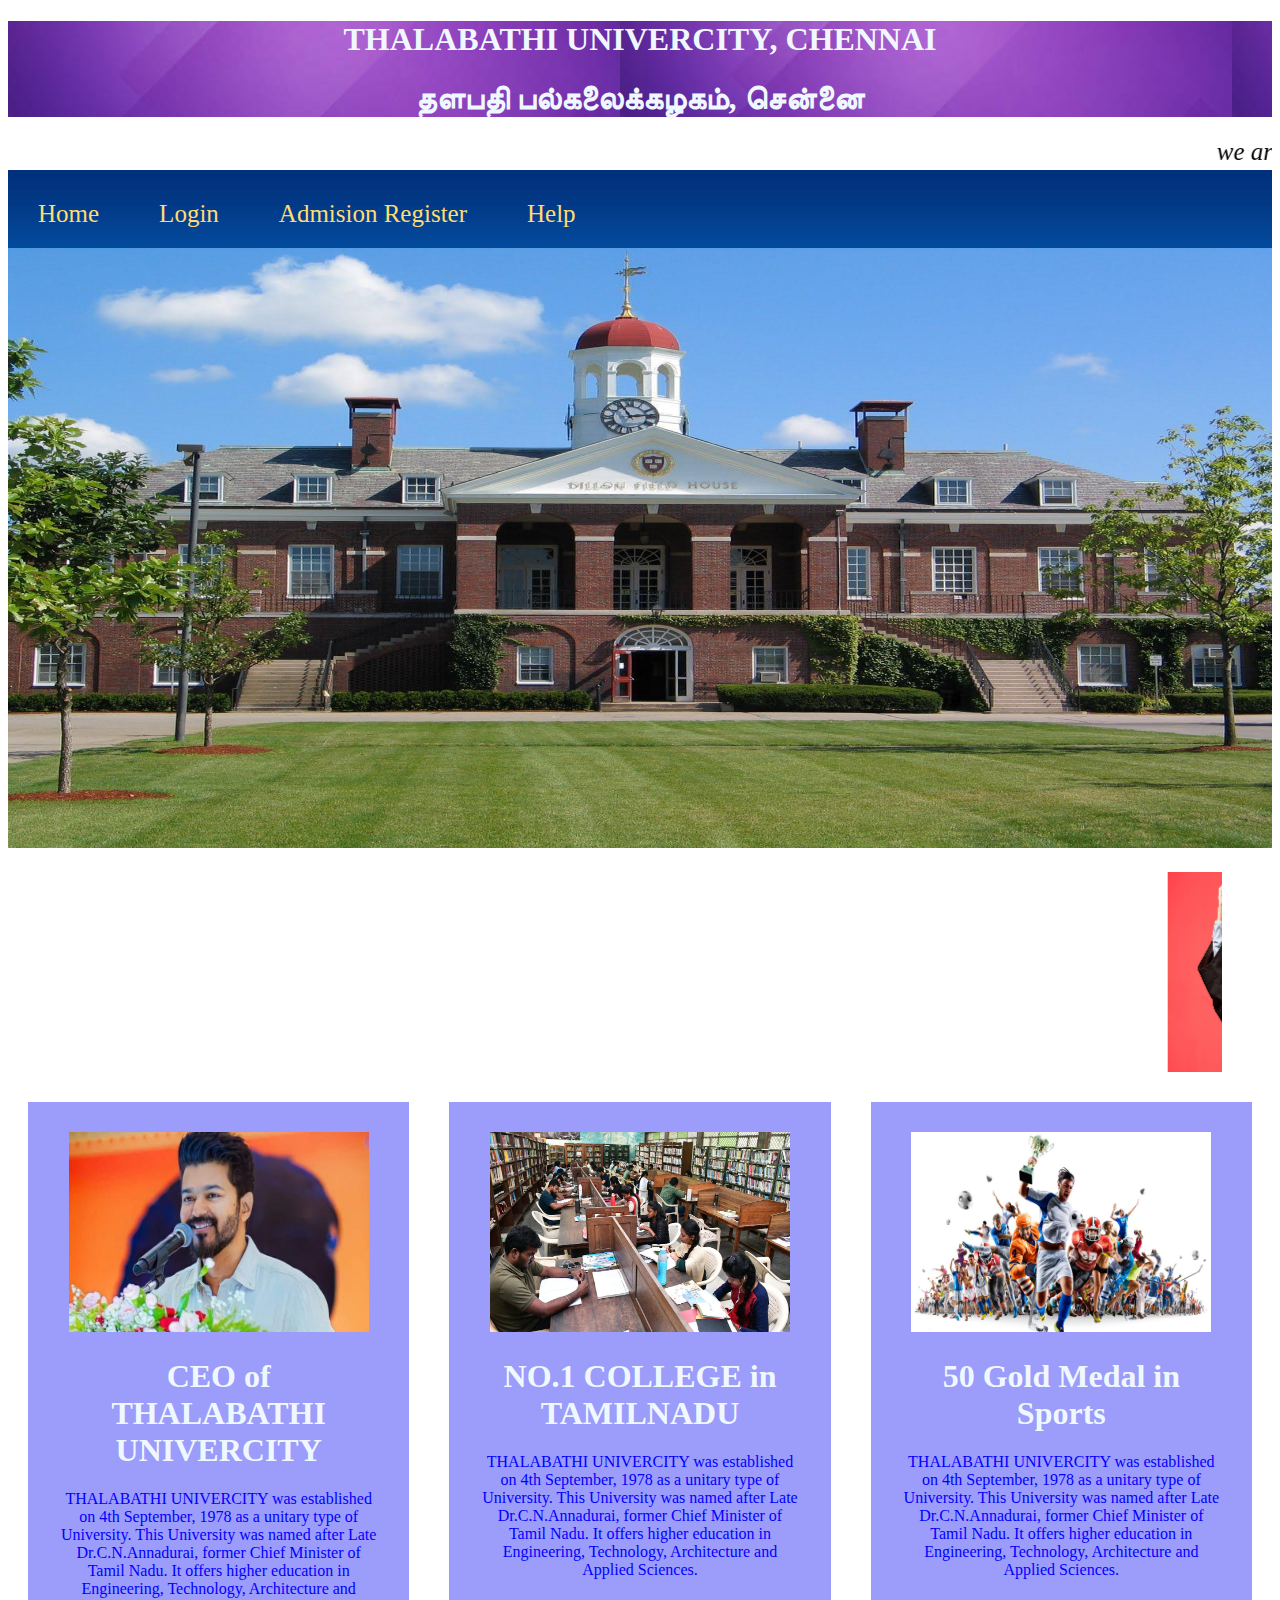
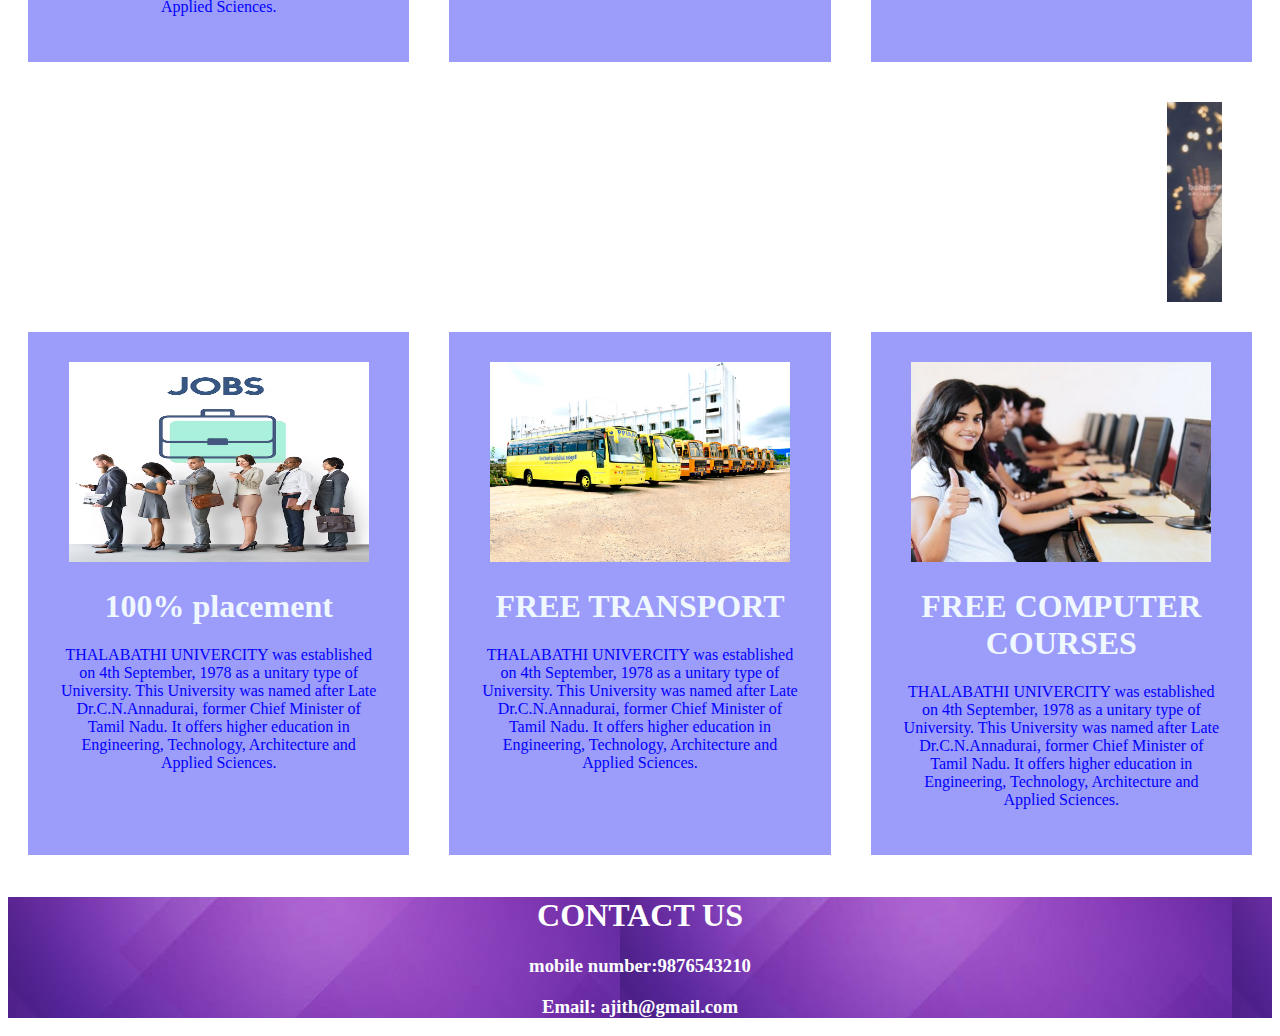
<file: index.html>
<!DOCTYPE html>
<html lang="en">
<head>
    <meta charset="UTF-8">
    <meta name="viewport" content="width=device-width, initial-scale=1.0">
    <title>A to Z univercity</title>
    <link rel="stylesheet" href="./css/style.css">
</head>
<body>
    <div class="header">
        <h1>THALABATHI UNIVERCITY, CHENNAI</h1>
        <h1>தளபதி பல்கலைக்கழகம், சென்னை</h1>
    </div>

<marquee>we are writing to request an application for admission to THALABATHI UNIVERCITY for the 2025. THALABATHI UNIVERCITY has always been our top choice for Student Education...</marquee>

    <div class="nav">
        <ul>
            <li><a href="#">Home</a></li>
            <li><a href="login.html">Login</a></li>
            <li><a href="register.html">Admision Register</a></li>
                    <li><a href="#">Help</a></li>
        </ul>
    </div>

    <div class="img">
    <img src="./images/clg2.jpg " height="600px" width="100%">
    </div>

    <div class="ugcourse">
        <marquee>
            <img src="./images/ug1.jpeg" height="200px" width="200px">
            <img src="./images/ug2.webp" height="200px" width="200px">
            <img src="./images/ug3.jpg" height="200px" width="200px">
            <img src="./images/ug4.jpg" height="200px" width="200px">
            <img src="./images/ug5.avif" height="200px" width="200px">
            <img src="./images/ug6.jpeg" height="200px" width="200px">
            <img src="./images/ug7.jpeg" height="200px" width="200px">
            <img src="./images/ug8.webp" height="200px" width="200px">
            <img src="./images/ug9.webp" height="200px" width="200px">
            <img src="./images/ug19.jpg" height="200px" width="200px">
            <img src="./images/ug6.jpeg" height="200px" width="200px">


        </marquee>

        <div class="flex-container">
            <div class="box1">  
            <img src="./images/pn1.jpg" height="200px" width="300px">              
            <h1> CEO of THALABATHI UNIVERCITY</h1>   
            <p>THALABATHI UNIVERCITY was established on 4th September, 1978 as a unitary type of University. This University was named after Late Dr.C.N.Annadurai, former Chief Minister of Tamil Nadu. It offers higher education in Engineering, Technology, Architecture and Applied Sciences.</p> 
        
        </div>
        
       
        <div class="box2">  
            <img src="./images/li1.jpg" height="200px" width="300px">              
            <h1> NO.1 COLLEGE in TAMILNADU</h1>   
            <p>THALABATHI UNIVERCITY was established on 4th September, 1978 as a unitary type of University. This University was named after Late Dr.C.N.Annadurai, former Chief Minister of Tamil Nadu. It offers higher education in Engineering, Technology, Architecture and Applied Sciences.</p> 
        
        </div>
       
        <div class="box3">  
            <img src="./images/sports.jpg" height="200px" width="300px">              
            <h1> 50 Gold Medal in Sports</h1>   
            <p>THALABATHI UNIVERCITY was established on 4th September, 1978 as a unitary type of University. This University was named after Late Dr.C.N.Annadurai, former Chief Minister of Tamil Nadu. It offers higher education in Engineering, Technology, Architecture and Applied Sciences.</p> 
        
        </div>        

    </div>
    <div class="ugcourse">
        <marquee>
            <img src="./images/vj1.webp" height="200px" width="200px">
            <img src="./images/vj2.jpg" height="200px" width="200px">
            <img src="./images/vj3.webp" height="200px" width="200px">
            <img src="./images/li1.jpg" height="200px" width="200px">
            <img src="./images/li2.jpg" height="200px" width="200px">
            <img src="./images/li3.jpg" height="200px" width="200px">
            <img src="./images/sp1.jpg" height="200px" width="200px">
            <img src="./images/sp2.jpg" height="200px" width="200px">
            <img src="./images/sp3.jpg" height="200px" width="200px">
            <img src="./images/sp4.webp" height="200px" width="200px">
            <img src="./images/sp5.jpg" height="200px" width="200px">


        </marquee>


        <div class="flex-container">
            <div class="box1">  
            <img src="./images/JOB.avif" height="200px" width="300px">              
            <h1>100% placement</h1>   
            <p>THALABATHI UNIVERCITY was established on 4th September, 1978 as a unitary type of University. This University was named after Late Dr.C.N.Annadurai, former Chief Minister of Tamil Nadu. It offers higher education in Engineering, Technology, Architecture and Applied Sciences.</p> 
        
        </div>
        
       
        <div class="box2">  
            <img src="./images/BUS.jpg" height="200px" width="300px">              
            <h1> FREE TRANSPORT </h1>   
            <p>THALABATHI UNIVERCITY was established on 4th September, 1978 as a unitary type of University. This University was named after Late Dr.C.N.Annadurai, former Chief Minister of Tamil Nadu. It offers higher education in Engineering, Technology, Architecture and Applied Sciences.</p> 
        
        </div>
       
        <div class="box3">  
            <img src="./images/COM.jpg" height="200px" width="300px">              
            <h1> FREE COMPUTER COURSES</h1>   
            <p>THALABATHI UNIVERCITY was established on 4th September, 1978 as a unitary type of University. This University was named after Late Dr.C.N.Annadurai, former Chief Minister of Tamil Nadu. It offers higher education in Engineering, Technology, Architecture and Applied Sciences.</p> 
        
        </div>        
        </div>
<footer>
    <h1>CONTACT US</h1>
    <h3>mobile number:9876543210</h3>
    <h3>Email: ajith@gmail.com</h3>
    
</footer>



</body>
</html>
</file>
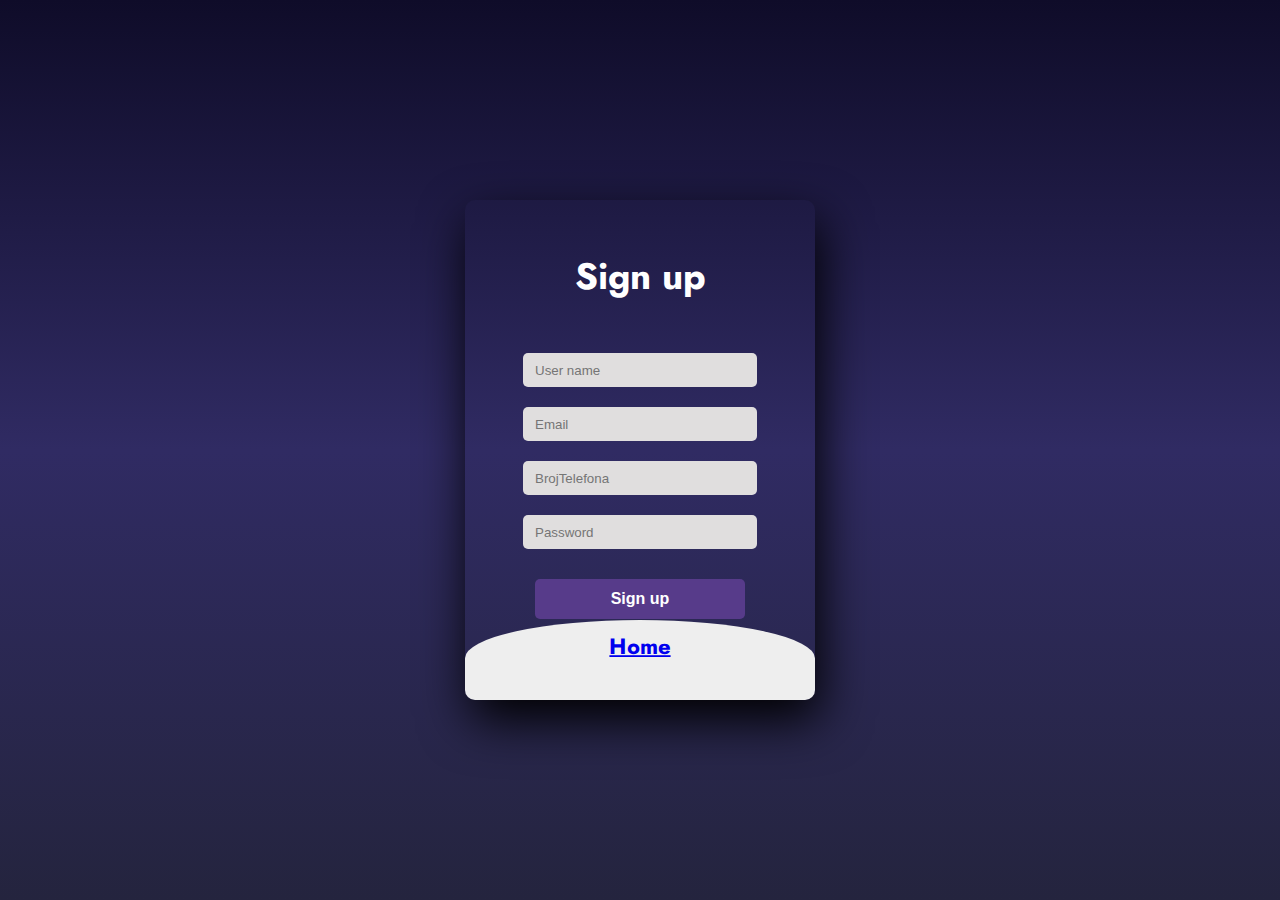
<file: login.html>
<!DOCTYPE html>
<html>
<head>
	<title>Slide Navbar</title>
	<link rel="stylesheet" type="text/css" href="./css/login.css">
<link href="https://fonts.googleapis.com/css2?family=Jost:wght@500&display=swap" rel="stylesheet">
</head>
<body>
	<div class="main">  	
		<input type="checkbox" id="chk" aria-hidden="true">

			<div class="signup">
				<form>
					<label for="chk" aria-hidden="true">Sign up</label>
					<input type="text" name="txt" placeholder="User name" required="">
					<input type="email" name="email" placeholder="Email" required="">
          <input type="number" name="broj" placeholder="BrojTelefona" required="">
					<input type="password" name="pswd" placeholder="Password" required="">
					<button>Sign up</button>
				</form>
			</div>

			<div class="login">
				<form>

					<label><a href="index.html">Home </a></label>
					
				</form>
			</div>
	</div>
</body>
</html>
</file>
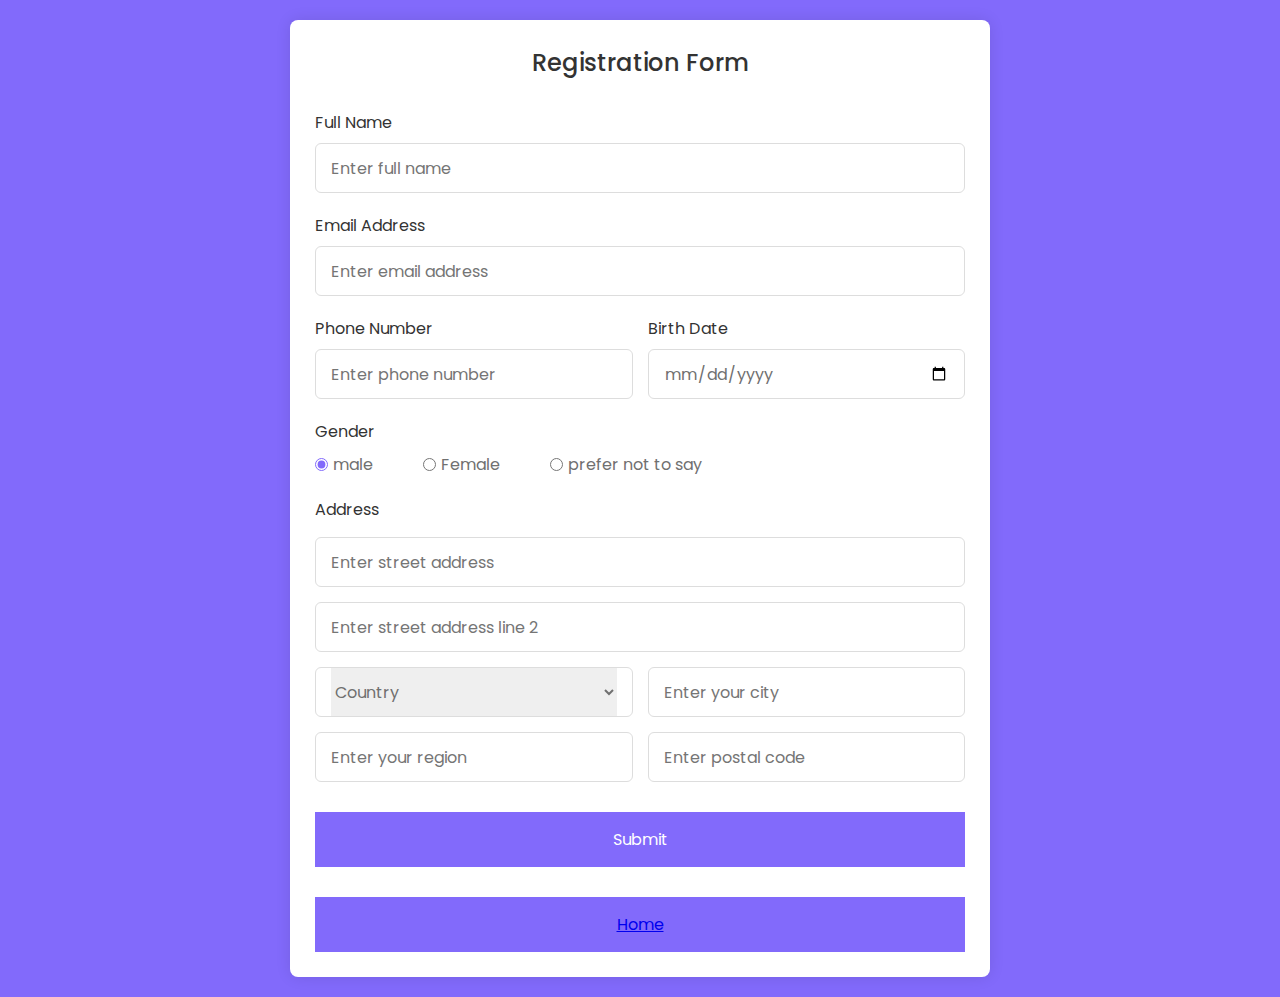
<file: register.html>
<!DOCTYPE html>
<!---Coding By CodingLab | www.codinglabweb.com--->
<html lang="en">
  <head>
    <meta charset="UTF-8" />
    <meta name="viewport" content="width=device-width, initial-scale=1.0" />
    <meta http-equiv="X-UA-Compatible" content="ie=edge" />
    <!--<title>Registration Form in HTML CSS</title>-->
    <!---Custom CSS File--->
    <link rel="stylesheet" href="./css/register.css" />
  </head>
  <body>
    <section class="container">
      <header>Registration Form</header>
      <form action="#" class="form">
        <div class="input-box">
          <label>Full Name</label>
          <input type="text" placeholder="Enter full name" required />
        </div>

        <div class="input-box">
          <label>Email Address</label>
          <input type="text" placeholder="Enter email address" required />
        </div>

        <div class="column">
          <div class="input-box">
            <label>Phone Number</label>
            <input type="number" placeholder="Enter phone number" required />
          </div>
          <div class="input-box">
            <label>Birth Date</label>
            <input type="date" placeholder="Enter birth date" required />
          </div>
        </div>
        <div class="gender-box">
          <h3>Gender</h3>
          <div class="gender-option">
            <div class="gender">
              <input type="radio" id="check-male" name="gender" checked />
              <label for="check-male">male</label>
            </div>
            <div class="gender">
              <input type="radio" id="check-female" name="gender" />
              <label for="check-female">Female</label>
            </div>
            <div class="gender">
              <input type="radio" id="check-other" name="gender" />
              <label for="check-other">prefer not to say</label>
            </div>
          </div>
        </div>
        <div class="input-box address">
          <label>Address</label>
          <input type="text" placeholder="Enter street address" required />
          <input type="text" placeholder="Enter street address line 2" required />
          <div class="column">
            <div class="select-box">
              <select>
                <option hidden>Country</option>
                <option>America</option>
                <option>Japan</option>
                <option>India</option>
                <option>Nepal</option>
              </select>
            </div>
            <input type="text" placeholder="Enter your city" required />
          </div>
          <div class="column">
            <input type="text" placeholder="Enter your region" required />
            <input type="number" placeholder="Enter postal code" required />
          </div>
        </div>
        <button>Submit</button>
        <button><a href="index.html">Home</a></button>
      </form>
    </section>
  </body>
</html>
</file>
<file: css/style.css>
.header{
    text-align: center;
    background-image: url('../images/back5.jpg');
    color: aliceblue;
}

.nav ul{
     list-style-type: none;
    margin: 0;
    padding: 0;
    
    overflow: hidden;
    background-image: url('../images/back4.jpg');
    
}


.nav ul li{
    float: left;
}

.nav ul li a {
    display: block;
    /* border: 3px solid black; */
   text-align: center;
    padding: 30px;
    font-size: 25px;
    text-decoration: none;
    padding-bottom: 20px;
    color: rgb(255, 220, 114);
}


.clg{
    border: 3px solid black;
    height: 50px;
    width: 50px;
}

marquee{
    font-size: 25px;
    font-style: italic;
    padding-left: 20px;
}

.ugcourse > marquee{
    margin-right: 50px;
    margin-top: 20px;
}

.flex-container{
    display: flex;
    /* border: 3px solid black; */
   
    overflow: hidden;
    }

    .flex-container > .box1{
        background-color: rgb(156, 156, 250);
        color: aliceblue;
        padding: 30px;
        text-align: center;
        padding: 30px;
        margin: 20px;
    }
    .flex-container > .box2{
        background-color: rgb(156, 156, 250);
        color: aliceblue;
        padding: 30px;
        text-align: center;
        padding: 30px;
        margin: 20px;
    }

    .flex-container > .box3{
        background-color: rgb(156, 156, 250);
        color: aliceblue;
        padding: 30px;
        text-align: center;
        padding: 30px;
        margin: 20px;
    }


    footer{
        background-image: url('../images/back5.jpg');
        color: rgb(255, 255, 255);
        text-align: center;
    }

    p{
        color: blue;
    }




  @media screen and (max-width:800px){
    .header{
        text-align: center;
        background-image: url('../images/back5.jpg');
        color: rgb(225, 239, 29);
    }
    
    .nav ul{
         list-style-type: none;
        margin: 0;
        padding: 0;
        
        overflow: hidden;
        background-image: url('../images/back4.jpg');
        
    }
    
    
    .nav ul li{
        float: left;
    }
    
    .nav ul li a {
        display: block;
        /* border: 3px solid black; */
       text-align: center;
        padding: 10px;
        font-size: 20px;
        text-decoration: none;
        padding-bottom: 20px;
        color: rgb(36, 215, 12);
    }

    .flex-container{
        
        flex-direction: column;
    }
 

    }
</file>
<file: css/login.css>
body{
	margin: 0;
	padding: 0;
	display: flex;
	justify-content: center;
	align-items: center;
	min-height: 100vh;
	font-family: 'Jost', sans-serif;
	background: linear-gradient(to bottom, #0f0c29, #302b63, #24243e);
}
.main{
	width: 350px;
	height: 500px;
	background: red;
	overflow: hidden;
	background: url("https://doc-08-2c-docs.googleusercontent.com/docs/securesc/68c90smiglihng9534mvqmq1946dmis5/fo0picsp1nhiucmc0l25s29respgpr4j/1631524275000/03522360960922298374/03522360960922298374/1Sx0jhdpEpnNIydS4rnN4kHSJtU1EyWka?e=view&authuser=0&nonce=gcrocepgbb17m&user=03522360960922298374&hash=tfhgbs86ka6divo3llbvp93mg4csvb38") no-repeat center/ cover;
	border-radius: 10px;
	box-shadow: 5px 20px 50px #000;
}
#chk{
	display: none;
}
.signup{
	position: relative;
	width:100%;
	height: 100%;
}
label{
	color: #fff;
	font-size: 2.3em;
	justify-content: center;
	display: flex;
	margin: 50px;
	font-weight: bold;
	cursor: pointer;
	transition: .5s ease-in-out;
}
input{
	width: 60%;
	height: 10px;
	background: #e0dede;
	justify-content: center;
	display: flex;
	margin: 20px auto;
	padding: 12px;
	border: none;
	outline: none;
	border-radius: 5px;
}
button{
	width: 60%;
	height: 40px;
	margin: 10px auto;
	justify-content: center;
	display: block;
	color: #fff;
	background: #573b8a;
	font-size: 1em;
	font-weight: bold;
	margin-top: 30px;
	outline: none;
	border: none;
	border-radius: 5px;
	transition: .2s ease-in;
	cursor: pointer;
}
button:hover{
	background: #6d44b8;
}
.login{
	height: 460px;
	background: #eee;
	border-radius: 60% / 10%;
	transform: translateY(-180px);
	transition: .8s ease-in-out;
    text-decoration: none;
}
.login label{
	color: #573b8a;
	transform: scale(.6);
}

#chk:checked ~ .login{
	transform: translateY(-500px);
}
#chk:checked ~ .login label{
	transform: scale(1);	
}
#chk:checked ~ .signup label{
	transform: scale(.6);
}
</file>
<file: css/register.css>
/* Import Google font - Poppins */
@import url("https://fonts.googleapis.com/css2?family=Poppins:wght@200;300;400;500;600;700&display=swap");
* {
  margin: 0;
  padding: 0;
  box-sizing: border-box;
  font-family: "Poppins", sans-serif;
}
body {
  min-height: 100vh;
  display: flex;
  align-items: center;
  justify-content: center;
  padding: 20px;
  background: rgb(130, 106, 251);
}
.container {
  position: relative;
  max-width: 700px;
  width: 100%;
  background: #fff;
  padding: 25px;
  border-radius: 8px;
  box-shadow: 0 0 15px rgba(0, 0, 0, 0.1);
}
.container header {
  font-size: 1.5rem;
  color: #333;
  font-weight: 500;
  text-align: center;
}
.container .form {
  margin-top: 30px;
}
.form .input-box {
  width: 100%;
  margin-top: 20px;
}
.input-box label {
  color: #333;
}
.form :where(.input-box input, .select-box) {
  position: relative;
  height: 50px;
  width: 100%;
  outline: none;
  font-size: 1rem;
  color: #707070;
  margin-top: 8px;
  border: 1px solid #ddd;
  border-radius: 6px;
  padding: 0 15px;
}
.input-box input:focus {
  box-shadow: 0 1px 0 rgba(0, 0, 0, 0.1);
}
.form .column {
  display: flex;
  column-gap: 15px;
}
.form .gender-box {
  margin-top: 20px;
}
.gender-box h3 {
  color: #333;
  font-size: 1rem;
  font-weight: 400;
  margin-bottom: 8px;
}
.form :where(.gender-option, .gender) {
  display: flex;
  align-items: center;
  column-gap: 50px;
  flex-wrap: wrap;
}
.form .gender {
  column-gap: 5px;
}
.gender input {
  accent-color: rgb(130, 106, 251);
}
.form :where(.gender input, .gender label) {
  cursor: pointer;
}
.gender label {
  color: #707070;
}
.address :where(input, .select-box) {
  margin-top: 15px;
}
.select-box select {
  height: 100%;
  width: 100%;
  outline: none;
  border: none;
  color: #707070;
  font-size: 1rem;
}
.form button {
  height: 55px;
  width: 100%;
  color: #fff;
  font-size: 1rem;
  font-weight: 400;
  margin-top: 30px;
  border: none;
  cursor: pointer;
  transition: all 0.2s ease;
  background: rgb(130, 106, 251);
}
button{
    text-decoration: none;
}

.form button:hover {
  background: rgb(88, 56, 250);
}
/*Responsive*/
@media screen and (max-width: 500px) {
  .form .column {
    flex-wrap: wrap;
  }
  .form :where(.gender-option, .gender) {
    row-gap: 15px;
  }
}
</file>
